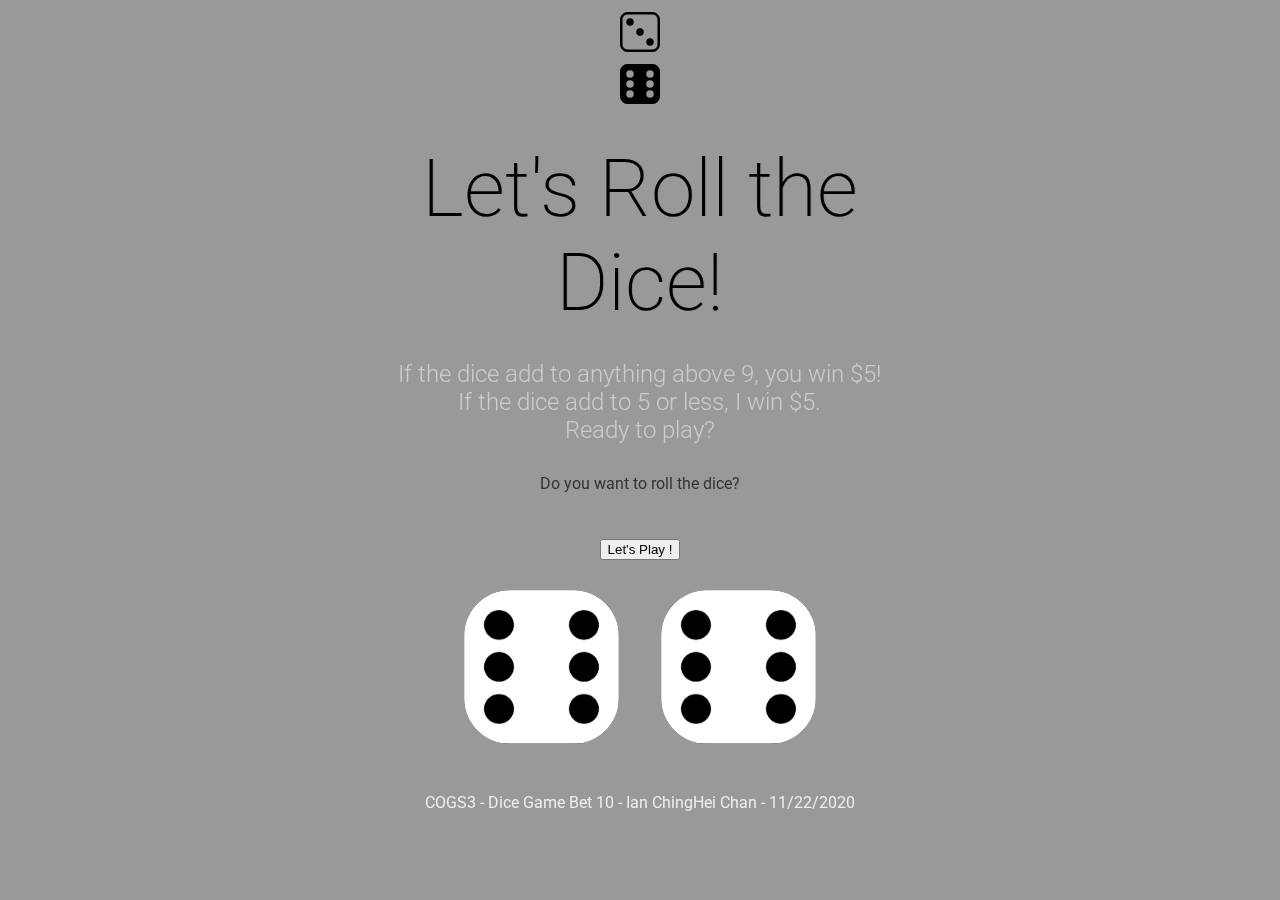
<file: Chan_dice.html>
<!DOCTYPE html>
<html lang="en" dir="ltr">

<head>
  <meta charset="utf-8">
  <title>COGS3 - Best of 10!</title>
  <link rel="stylesheet" href="dice_styles.css">
  <link href="https://fonts.googleapis.com/css2?family=Roboto:wght@100;300;400;500;900&display=swap" rel="stylesheet">
</head>

<body>

  <div class="container">
  <svg width="2.5em" height="3em" viewBox="0 0 16 16" class="bi bi-dice-3" fill="currentColor" xmlns="http://www.w3.org/2000/svg">
  <path fill-rule="evenodd" d="M13 1H3a2 2 0 0 0-2 2v10a2 2 0 0 0 2 2h10a2 2 0 0 0 2-2V3a2 2 0 0 0-2-2zM3 0a3 3 0 0 0-3 3v10a3 3 0 0 0 3 3h10a3 3 0 0 0 3-3V3a3 3 0 0 0-3-3H3z"/>
  <circle cx="4" cy="4" r="1.5"/>
  <circle cx="12" cy="12" r="1.5"/>
  <circle cx="8" cy="8" r="1.5"/>
</svg>

  <div class="container">
    <svg width="2.5em" height="3em" viewBox="0 0 16 16" class="bi bi-dice-6-fill" fill="currentColor" xmlns="http://www.w3.org/2000/svg">
  <path fill-rule="evenodd" d="M3 0a3 3 0 0 0-3 3v10a3 3 0 0 0 3 3h10a3 3 0 0 0 3-3V3a3 3 0 0 0-3-3H3zm1 5.5a1.5 1.5 0 1 0 0-3 1.5 1.5 0 0 0 0 3zm8 0a1.5 1.5 0 1 0 0-3 1.5 1.5 0 0 0 0 3zm1.5 6.5a1.5 1.5 0 1 1-3 0 1.5 1.5 0 0 1 3 0zM12 9.5a1.5 1.5 0 1 0 0-3 1.5 1.5 0 0 0 0 3zM5.5 12a1.5 1.5 0 1 1-3 0 1.5 1.5 0 0 1 3 0zM4 9.5a1.5 1.5 0 1 0 0-3 1.5 1.5 0 0 0 0 3z"/>
</svg>
    <!-- Reports the values of the die and the sum -->
    <h1>Let's Roll the Dice!</h1>

    <!-- Reports the outcome of the bet -->
    <h2>
      If the dice add to anything above 9, you win $5! <br>
      If the dice add to 5 or less, I win $5. <br>
      Ready to play?
    </h2>

    <!-- JS will input the content -->
    <h3></h3>

    <div>
      <p> Do you want to roll the dice? </p>
      <button class="myBtn" onclick="letsPlay()">Let's Play !</button>
    </div>

    <div class="dice">
      <img class="img1" src="dice_images/dice6.png">
    </div>

    <div class="dice">
      <img class="img2" src="dice_images/dice6.png">
    </div>
  </div>

  <footer>
    COGS3 - Dice Game Bet 10 - Ian ChingHei Chan - 11/22/2020
  </footer>

  <script src="dice_index.js" charset="utf-8"></script>

</body>

</html>
</file>
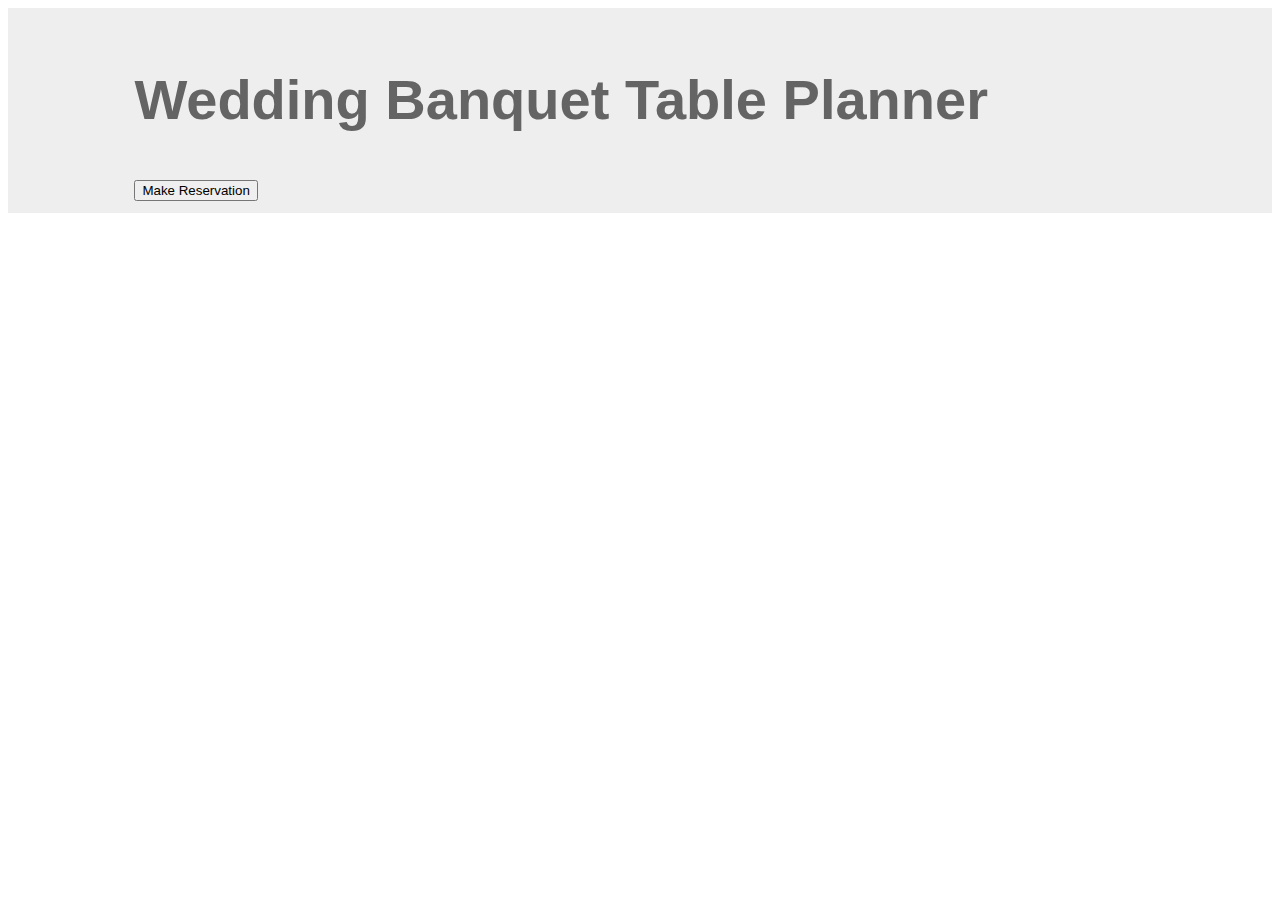
<file: wedding.html>
<!DOCTYPE html>
<html lang="en" dir="ltr">

<head>
  <meta charset="utf-8">

<link rel="stylesheet" href="style.css">
  <title></title>
</head>

<body>

      <section id="title">
        <div class="container-fluid">
          <!-- Title -->

          <div class="row">
            <div class="col-lg-6">
              <h1>Wedding Banquet Table Planner</h1>
              <button class="myBtn" onclick="myFunction()">Make Reservation</button>
          </div>
        </div>
      </section>
      </section>


  <script src="cg3fa20gfWedding.js">
  </script>

</body>

</html>
</file>
<file: dice_styles.css>
.container {
  width: 70%;
  margin: auto;
  text-align: center;
}

.dice {
  text-align: center;
  display: inline-block;

}

body {
  background-color: #999999;
  font-family: 'Roboto', sans-serif;
}

h1 {
  margin: 30px;
  text-shadow: 1px 0 #8c8c8c;
  font-size: 5rem;
  font-weight: 200;
  color: #000000;
}

h2, h3 {
  margin: 30px;
  font-size: 1.5rem;
  font-weight: 300;
  color: #cccccc;
}

p {
  color: #333333;
  font-size: 1rem;
  font-weight: 400;
}

img {
  width: 80%;
  background-color: #000000;
  border-radius: 30%;
  mix-blend-mode: hard-light;
}

/* Buttons */
.myBtn {
  margin: 10% 2.5% 5% 0;

}

.myBtn {
  margin: 30px;
}

footer {
  margin-top: 5%;
  color: #EEEEEE;
  text-align: center;
  font-family: 'Roboto', sans-serif;
}
</file>
<file: style.css>
#title {
  background-color: #eeeeee;
}

.container-fluid {
  padding: 1% 10%;
}

h1 {
  font-family: 'Montserrat', sans-serif;
  font-weight: bold;
  font-size: 3.5rem;
  line-height: 1.5;
  color: #646464
}

h2 {
  font-family: 'Montserrat';
  font-weight: bold;
  font-size: 1.5rem;
  line-height: 1.5;
  color: #646464
}

h3 {
  font-family: 'Montserrat';
  font-weight: bold;
  font-size: 1.8rem;
  line-height: 1.2;
  color: #e6e6e6
}

p {
  color: #8f8f8f
}

/* Navigation Bar */
.navbar {
  padding: 0 0 4.5rem;
}

.navbar-brand {
  font-family: 'Ubuntu';
  font-size: 2.0rem;
  font-weight: bold;
}

.navbar-item {
  padding: 0 18px;
}

.nav-link {
  font-family: 'Montserrat', sans-serif;
  font-size: 1.2rem;
}
</file>
